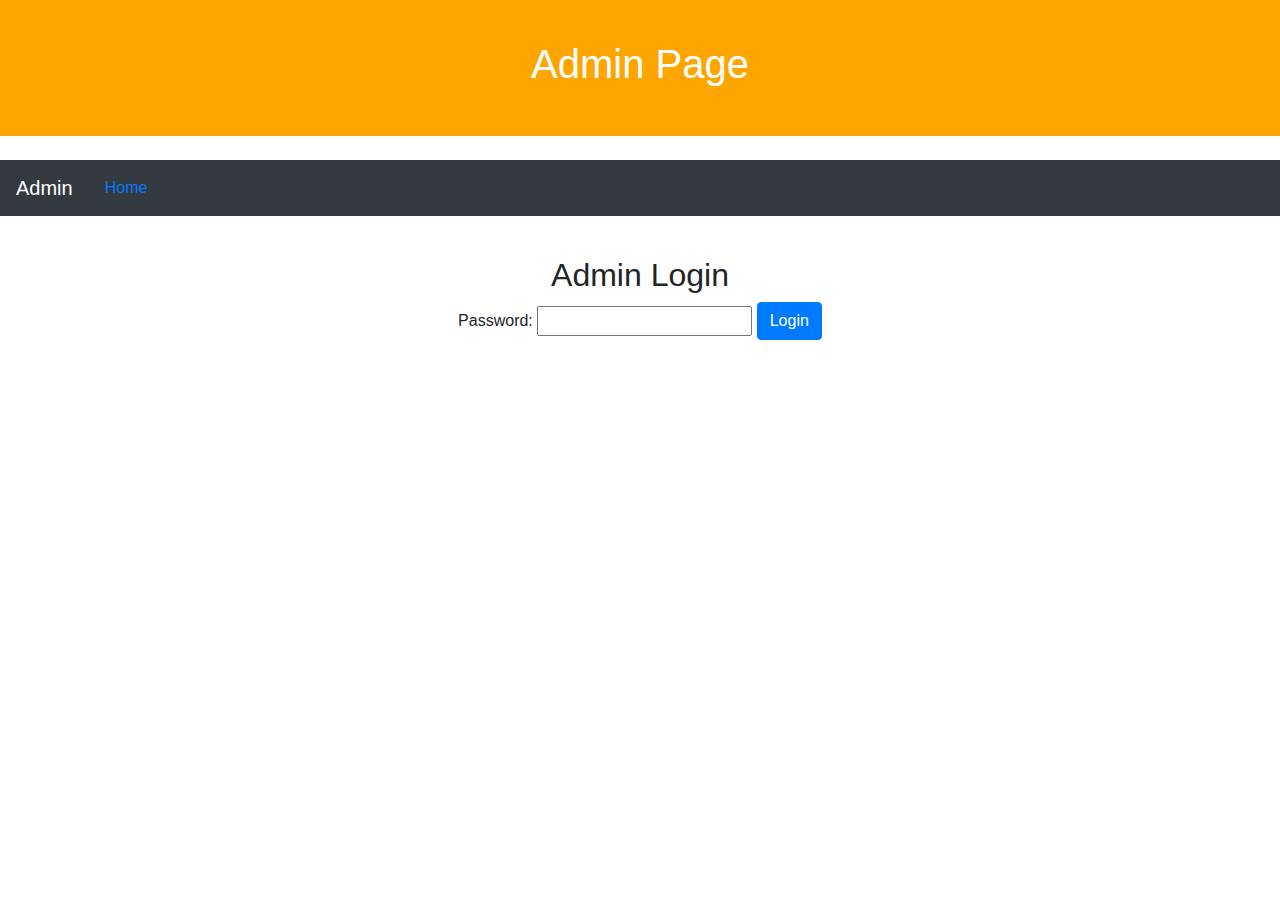
<file: admin.html>
<!DOCTYPE html>
<html lang="en">
<head>
    <meta charset="UTF-8">
    <meta name="viewport" content="width=device-width, initial-scale=1.0">
    <title>Admin Page - QuickBite Cafe</title>
    <link rel="stylesheet" href="https://maxcdn.bootstrapcdn.com/bootstrap/4.5.2/css/bootstrap.min.css">

    <link rel="stylesheet" href="css/styles.css">
</head>
<body>
    <header>
        <h1>Admin Page</h1>
    </header>
    <br>
    <nav class="navbar navbar-expand-lg navbar-dark bg-dark">
        <a class="navbar-brand" href="admin.html">Admin</a>
        <a class="nav-link" href="index.html">Home</a>
    </nav>

    <section id="password-form">
        <div class="container">
            <h2>Admin Login</h2>
            <form id="login-form">
                <label for="password">Password:</label>
                <input type="password" id="password" name="password">
                <button type="submit" class="btn btn-primary">Login</button>
            </form>
        </div>
    </section>


    
    <script>

	// Password verification
const loginForm = document.getElementById("login-form");
loginForm.addEventListener("submit", function (e) {
    e.preventDefault();
    const password = document.getElementById("password").value;
    if (password === "admin") {
        window.location.href = "menu.html";
    } else {
        alert("Incorrect password. Please try again.");
    }
});

		
    </script>
</body>
</html>
</file>
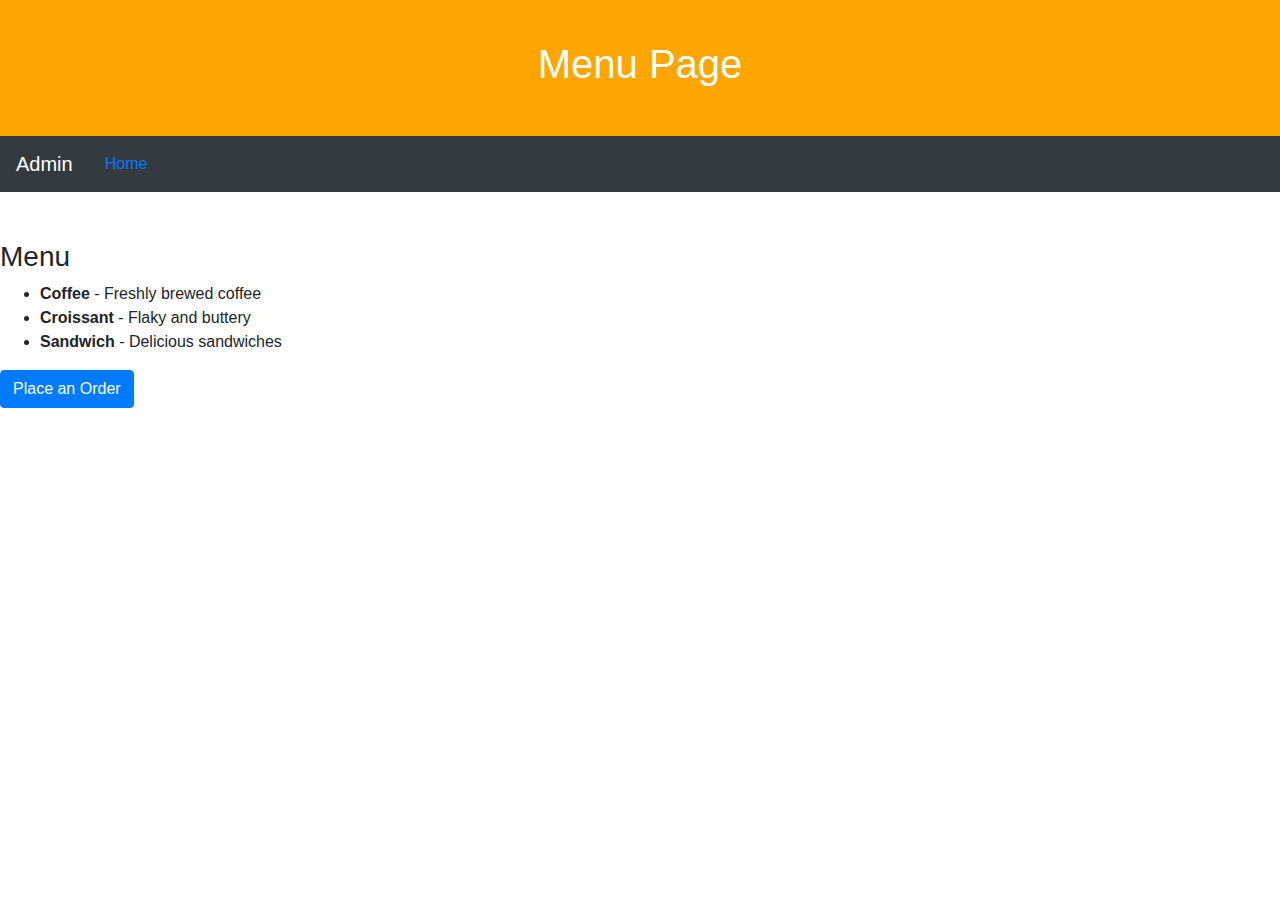
<file: exploremenu.html>
<!DOCTYPE html>
<html lang="en">
<head>
    <meta charset="UTF-8">
    <meta name="viewport" content="width=device-width, initial-scale=1.0">
    <title>Admin Page - QuickBite Cafe</title>
    <link rel="stylesheet" href="https://maxcdn.bootstrapcdn.com/bootstrap/4.5.2/css/bootstrap.min.css">
    <link rel="stylesheet" href="css/styles.css">
</head>
<body>
    <header>
        <h1>Menu Page</h1>
    </header>

    <nav class="navbar navbar-expand-lg navbar-dark bg-dark">
        <a class="navbar-brand" href="admin.html">Admin</a>
        <a class="nav-link" href="index.html">Home</a>
    </nav>


    <br><br>
    <div id="menu">
        <h3>Menu</h3>
        <ul id="menu-list">
            <li><strong>Coffee</strong> - Freshly brewed coffee</li>
            <li><strong>Croissant</strong> - Flaky and buttery</li>
            <li><strong>Sandwich</strong> - Delicious sandwiches</li>
        </ul>
        <button class="btn btn-primary">Place an Order</button>
    </div>


        <script>

    const loginForm = document.getElementById("login-form");
    loginForm.addEventListener("submit", function (e) {
        e.preventDefault();
        const password = document.getElementById("password").value;
        if (password === "admin") {
            // Redirect to admin features or enable them
            window.location.href = "admin.html";
        } else {
            alert("Incorrect password. Please try again.");
        }
    });

		
    </script>
</body>
</html>
</file>
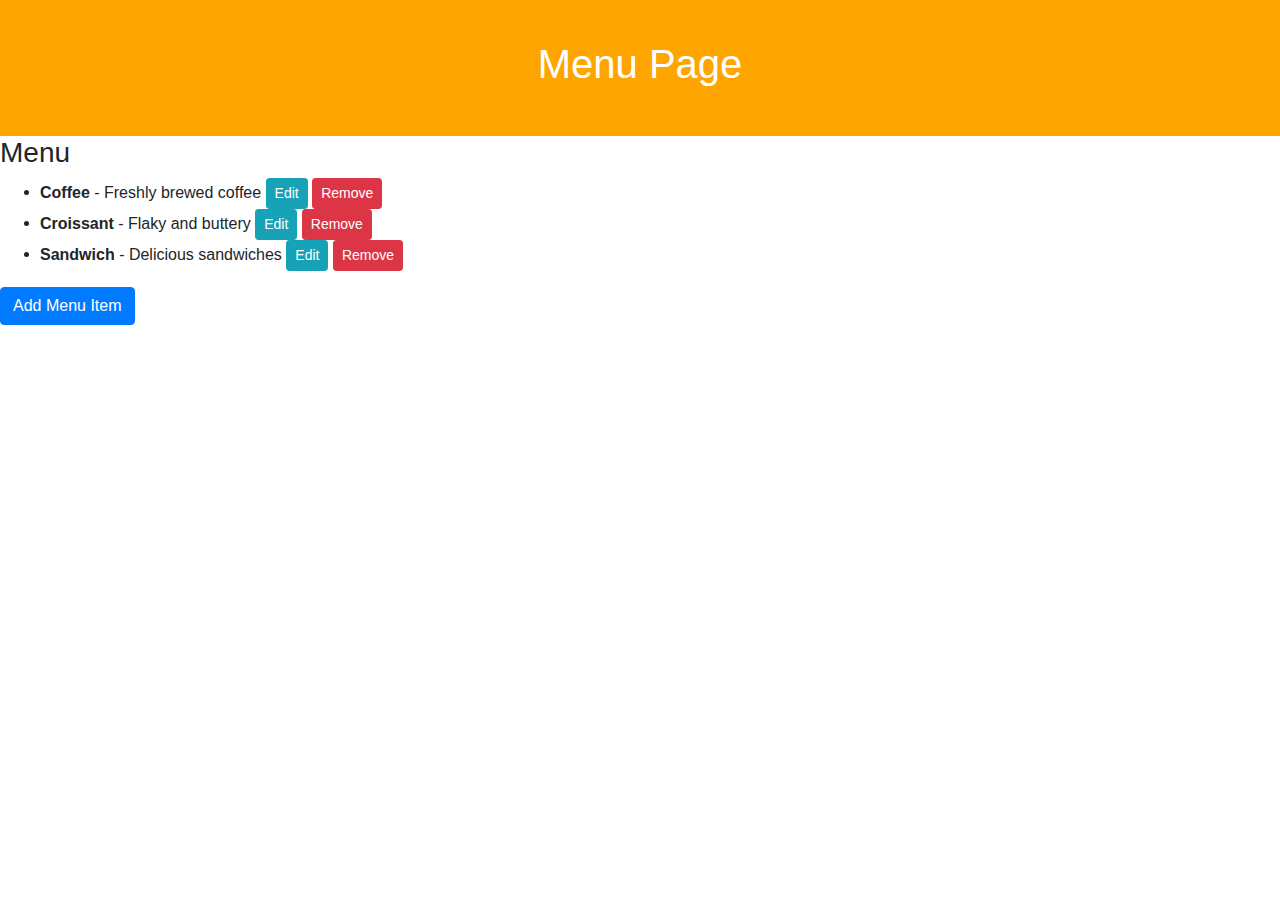
<file: menu.html>
<!DOCTYPE html>
<html lang="en">
<head>
    <meta charset="UTF-8">
    <meta name="viewport" content="width=device-width, initial-scale=1.0">
    <title>Admin Page - QuickBite Cafe</title>
    <link rel="stylesheet" href="https://maxcdn.bootstrapcdn.com/bootstrap/4.5.2/css/bootstrap.min.css">
    <link rel="stylesheet" href="css/styles.css">
</head>
<body>
    <header>
        <h1>Menu Page</h1>
    </header>


    <div id="menu">
        <h3>Menu</h3>
        <ul id="menu-list">
       </ul>
        <button id="add-menu-item" class="btn btn-primary">Add Menu Item</button>
    </div>
    

    <section id="admin-features">
        <div class="container">
            <script>// Sample data for the menu
                let menuItems = [
                    { name: "Coffee", description: "Freshly brewed coffee" },
                    { name: "Croissant", description: "Flaky and buttery" },
                    { name: "Sandwich", description: "Delicious sandwiches" }
                ];
                
                // Function to update the menu list
                function updateMenuList() {
                    const menuList = document.getElementById("menu-list");
                    menuList.innerHTML = "";
                
                    menuItems.forEach((item, index) => {
                        const li = document.createElement("li");
                        li.innerHTML = `<strong>${item.name}</strong> - ${item.description}
                            <button class="btn btn-info btn-sm" onclick="editMenuItem(${index})">Edit</button>
                            <button class="btn btn-danger btn-sm" onclick="removeMenuItem(${index})">Remove</button>`;
                        menuList.appendChild(li);
                    });
                }
                
                // Function to add a new menu item
                function addMenuItem() {
                    const newItemName = prompt("Enter the name of the new menu item:");
                    if (newItemName) {
                        const newItemDescription = prompt("Enter the description of the new menu item:");
                        if (newItemDescription) {
                            menuItems.push({ name: newItemName, description: newItemDescription });
                            updateMenuList();
                        }
                    }
                }
                
                // Function to edit a menu item
                function editMenuItem(index) {
                    const menuItem = menuItems[index];
                    const newName = prompt("Edit the name:", menuItem.name);
                    const newDescription = prompt("Edit the description:", menuItem.description);
                
                    if (newName !== null && newDescription !== null) {
                        menuItem.name = newName;
                        menuItem.description = newDescription;
                        updateMenuList();
                    }
                }
                
                // Function to remove a menu item
                function removeMenuItem(index) {
                    menuItems.splice(index, 1);
                    updateMenuList();
                }
                
                // Add event listeners
                document.getElementById("add-menu-item").addEventListener("click", addMenuItem);
                
                // Initialize the menu list
                updateMenuList();
                </script>
        </div>
    </section>

    <script>

    const loginForm = document.getElementById("login-form");
    loginForm.addEventListener("submit", function (e) {
        e.preventDefault();
        const password = document.getElementById("password").value;
        if (password === "admin") {
            // Redirect to admin features or enable them
            window.location.href = "admin.html";
        } else {
            alert("Incorrect password. Please try again.");
        }
    });

		
    </script>
</body>
</html>
</file>
<file: css/styles.css>
header {
    background-color: #FFA500;
    padding: 40px 0;
    color: white;
    animation: pulse 3s infinite;
    display: flex;
    justify-content: center;
    align-items: center;
}

@keyframes pulse {
    0% {
        transform: scale(1);
    }
    50% {
        transform: scale(1.1);
    }
    100% {
        transform: scale(1);
    }
}

#info, #contact, #cta {
    background-color: #F5F5F5;
    padding: 40px 0;
    transition: background-color 0.3s;
}

#info:hover, #contact:hover, #cta:hover {
    background-color: #E0E0E0;
}

#password-form {
    text-align: center;
    padding: 40px 0;
    animation: slide-up 1s ease;
}

@keyframes slide-up {
    0% {
        opacity: 0;
        transform: translateY(20px);
    }
    100% {
        opacity: 1;
        transform: translateY(0);
    }
}
</file>
